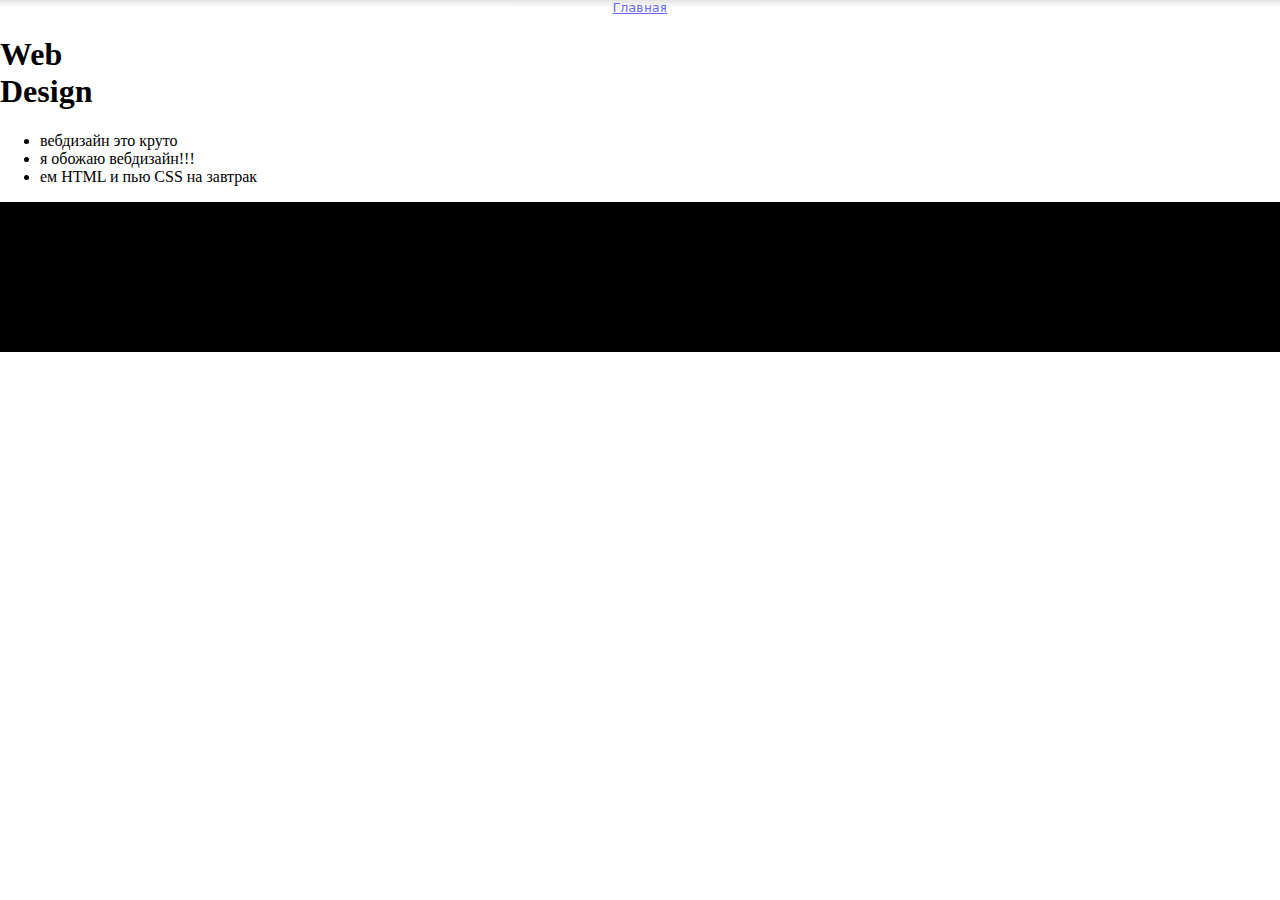
<file: personal.html>
<html>
  <head>
    <title>Обо мне</title>
    <link rel="stylesheet" href="style.css"/>
  </head>
  <body>
    <header>
      <a class="link-header" href="index.html">Главная</a>
    </header>
    <main>
      <h1>Web<br>Design</h1>
      <ul>
        <li>вебдизайн это <span>круто</span></li>
        <li>я обожаю вебдизайн!!!</li>
        <li>ем HTML и пью CSS на завтрак</li>
      </ul>
      <!-- <img src="/uploads/2021/04/sky-1871753_1280%201_0_1618254989.png" width="830px" height="550px"/>
      <img src="/uploads/2021/04/skateboard-309603%201_0_1618254985.png" width="830px" height="300px"/> -->
    </main>
    <footer>
      <iframe src="https://www.youtube.com/embed/2yJgwwDcgV8?si=WDWR5S13i1DPu1tW" title="YouTube video player" frameborder="0" allow="accelerometer; autoplay; clipboard-write; encrypted-media; gyroscope; picture-in-picture; web-share" referrerpolicy="strict-origin-when-cross-origin" allowfullscreen></iframe>
    </footer>
  </body>
</html>
</file>
<file: style.css>
/* Add your styles here */

html {
  background-color: black;
  margin: 0px;
  padding: 0px;
}

body {
  background-color: white;
  margin: 0px;
  padding: 0px;
}

footer {
  background-color: black;
  color:white;
  font-size: 48px;
}

header {
  background-image: linear-gradient(lightgray,white,white);
  font-family: monospace;
  color: grey;
  opacity: 0.6;
  margin: 0px;
  text-align: center;
}

main ul li a{
  text-decoration: underline dotted olive;
  background-color: palegoldenrod;
  color:darkred;
  transition: all 0.5s linear;
  font-size: 36px
}

main ul li a:hover{
  background-color: lightsalmon;
  transition: all 0.5s linear;
}

h2 {
  font-size: 48px;
}
</file>
